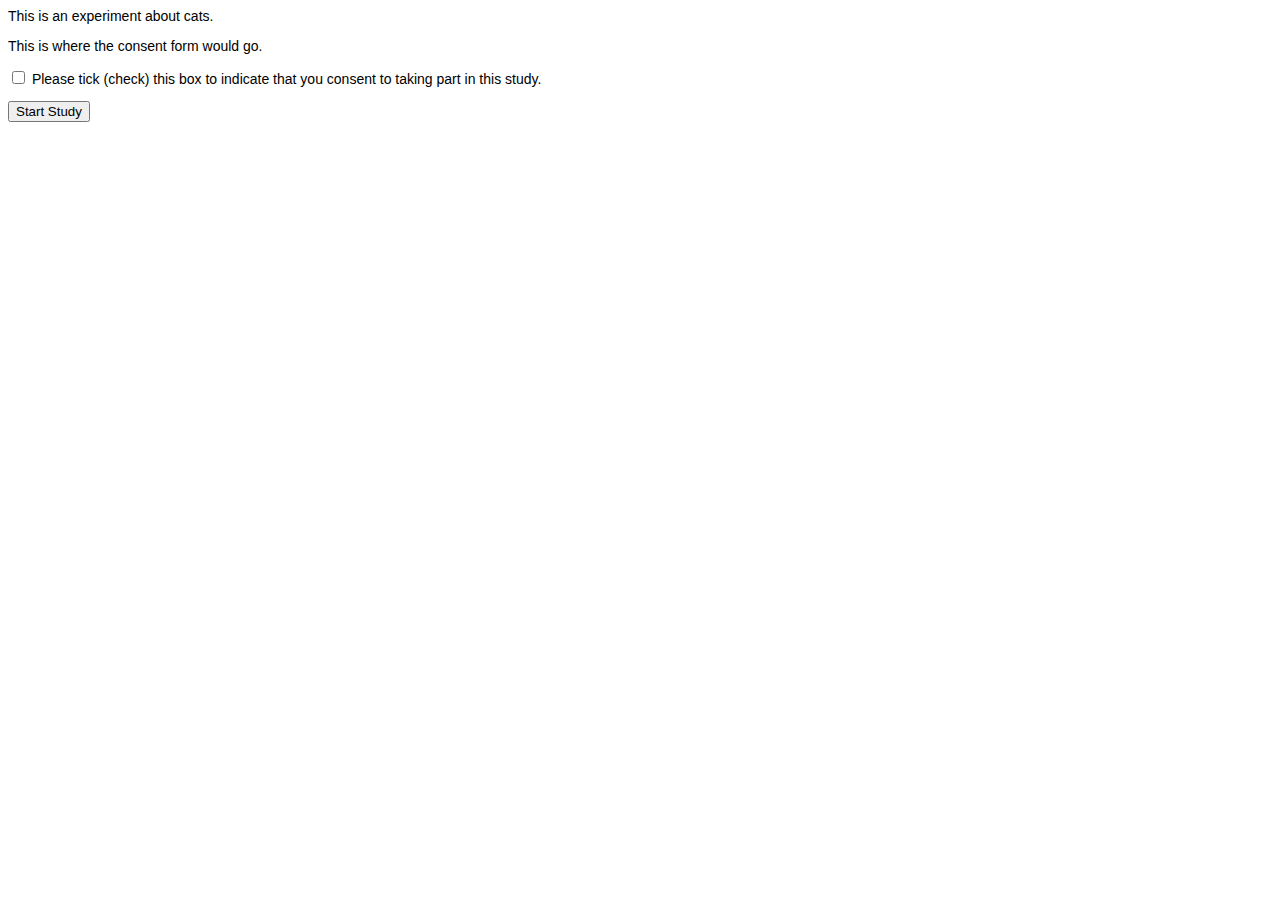
<file: Challenges/Week 1 - The Broadbent Challenge/Hayward/cats/consent_cats.html>
<head>
    <title>Participant Information Sheet</title>
    <style>
        body {
            font: 14px Arial, sans-serif;
        }
    </style>
</head>

<body>
    <div align='left'>
        <p>
            This is an experiment about cats.
        </p>
        <p>
            This is where the consent form would go.
        </p>
        <p>
            <input type="checkbox" id="consent_checkbox" /> Please tick (check) this box to indicate that you consent to taking part in this study.
        </p>
        <button type="button" id="start">Start Study</button>
    </div>
</body>
</file>
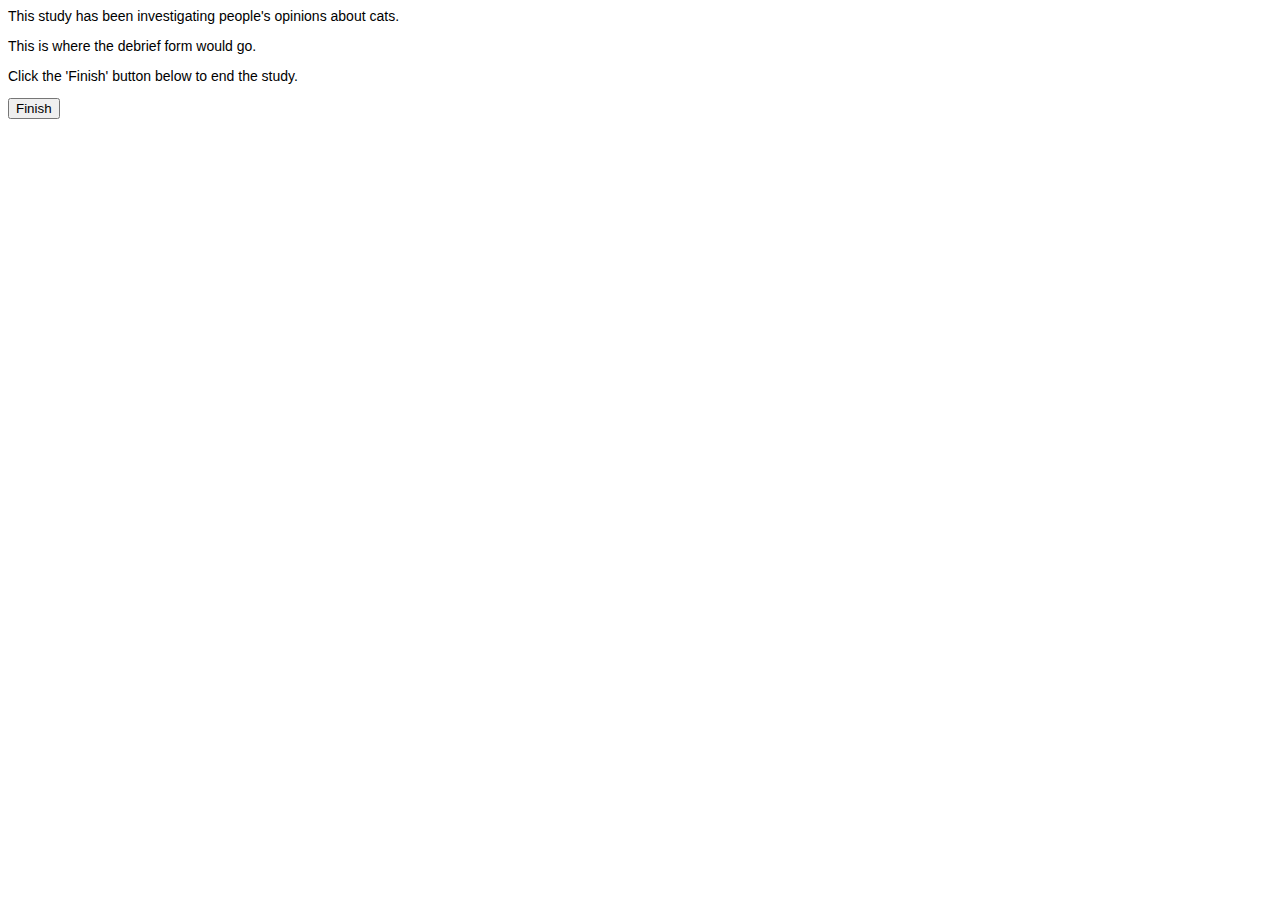
<file: Challenges/Week 1 - The Broadbent Challenge/Hayward/cats/debrief_cats.html>
<head>
    <title>Debrief Sheet</title>
    <style>
        p {
            font: 14px Arial, sans-serif;
        }
        
        ul {
            font: 14px Arial, sans-serif;
        }
    </style>
</head>

<body>
    <div align='left'>
        <p>
            This study has been investigating people's opinions about cats.
        </p>
        <p>
            This is where the debrief form would go.
        </p>
        <p>
            Click the 'Finish' button below to end the study.
        </p>
        <button type="button" id="finish">Finish</button>
    </div>
</body>
</file>
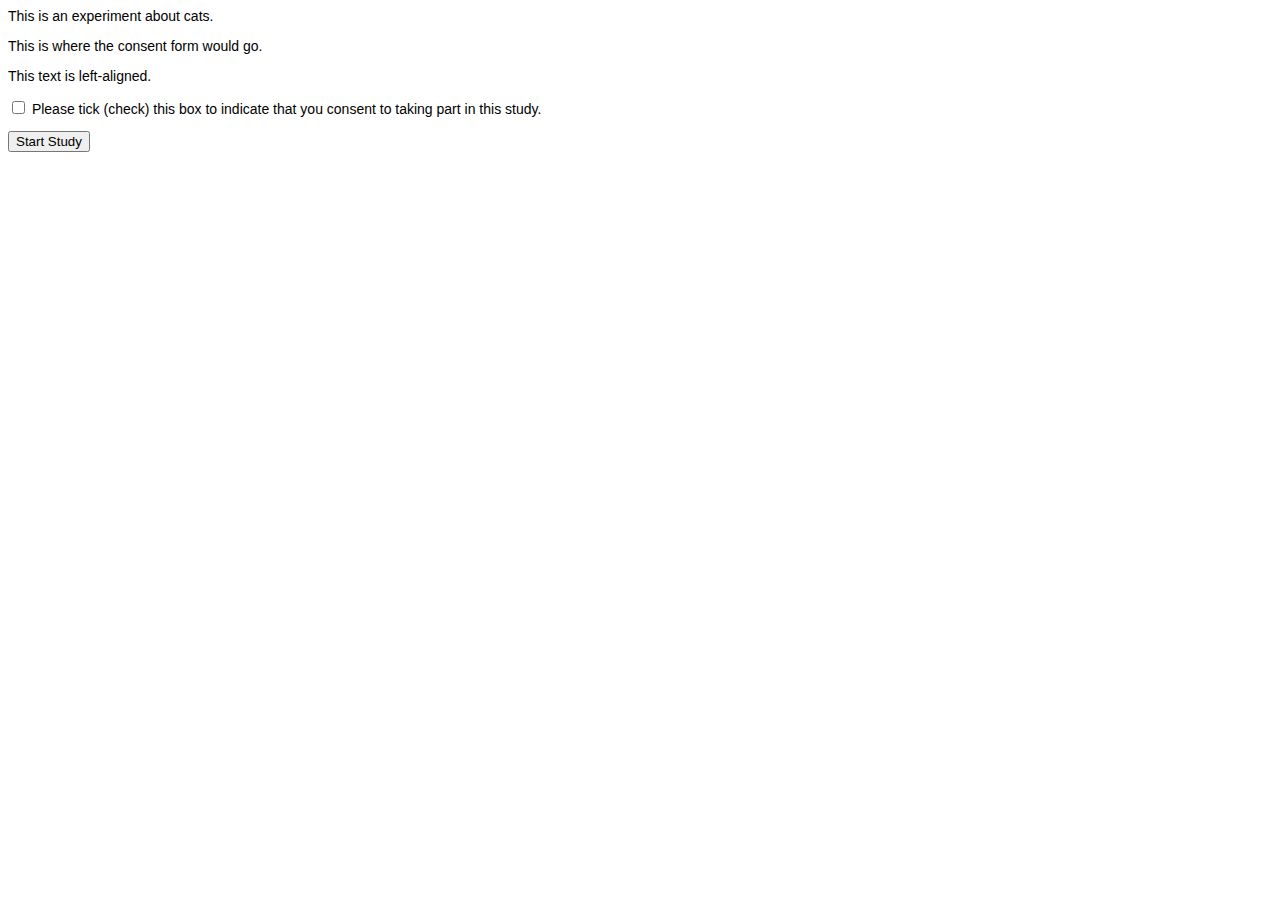
<file: Challenges/Week 1 - The Broadbent Challenge/Matt/Catz/consent_cats.html>
<div id="info sheet">  
    <head>
        <title>Participant Information Sheet</title>
        <style>
            body {font: 14px Arial, sans-serif;}
        </style>
    </head>
    <body>
    <p>
    This is an experiment about cats.
    </p>
    <p>
    This is where the consent form would go.
    </p>
    <div style='text-align: left;'>
        This text is left-aligned.
    </div>
    <p>
        <input type="checkbox" id="consent_checkbox" />
        Please tick (check) this box to indicate that you consent to taking part in this study.
    </p>
    <button type="button" id="start">Start Study</button>
    </body>
</div>
</file>
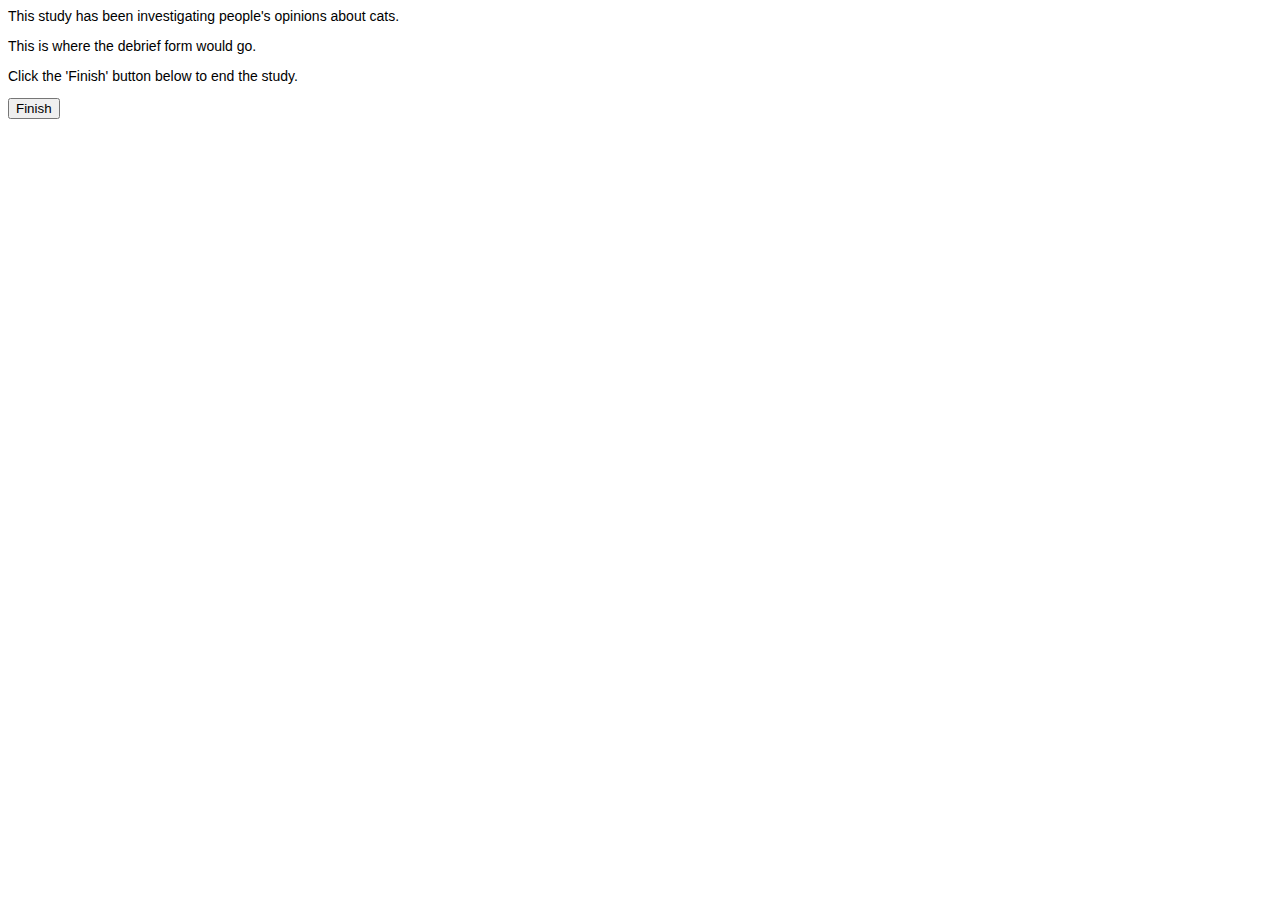
<file: Challenges/Week 1 - The Broadbent Challenge/Matt/Catz/debrief_cats.html>
<div id="debrief">  
    <head>
        <title>Debrief Sheet</title>
        <style>
            p {font: 14px Arial, sans-serif;}
            ul{font: 14px Arial, sans-serif;}
        </style>
    </head>
    <body>
   <p>
    This study has been investigating people's opinions about cats.
   </p>
   <p>
    This is where the debrief form would go.
   </p>
    <p>
        Click the 'Finish' button below to end the study.
    </p>
    <button type="button" id="finish">Finish</button>
</body>
  </div>
</file>
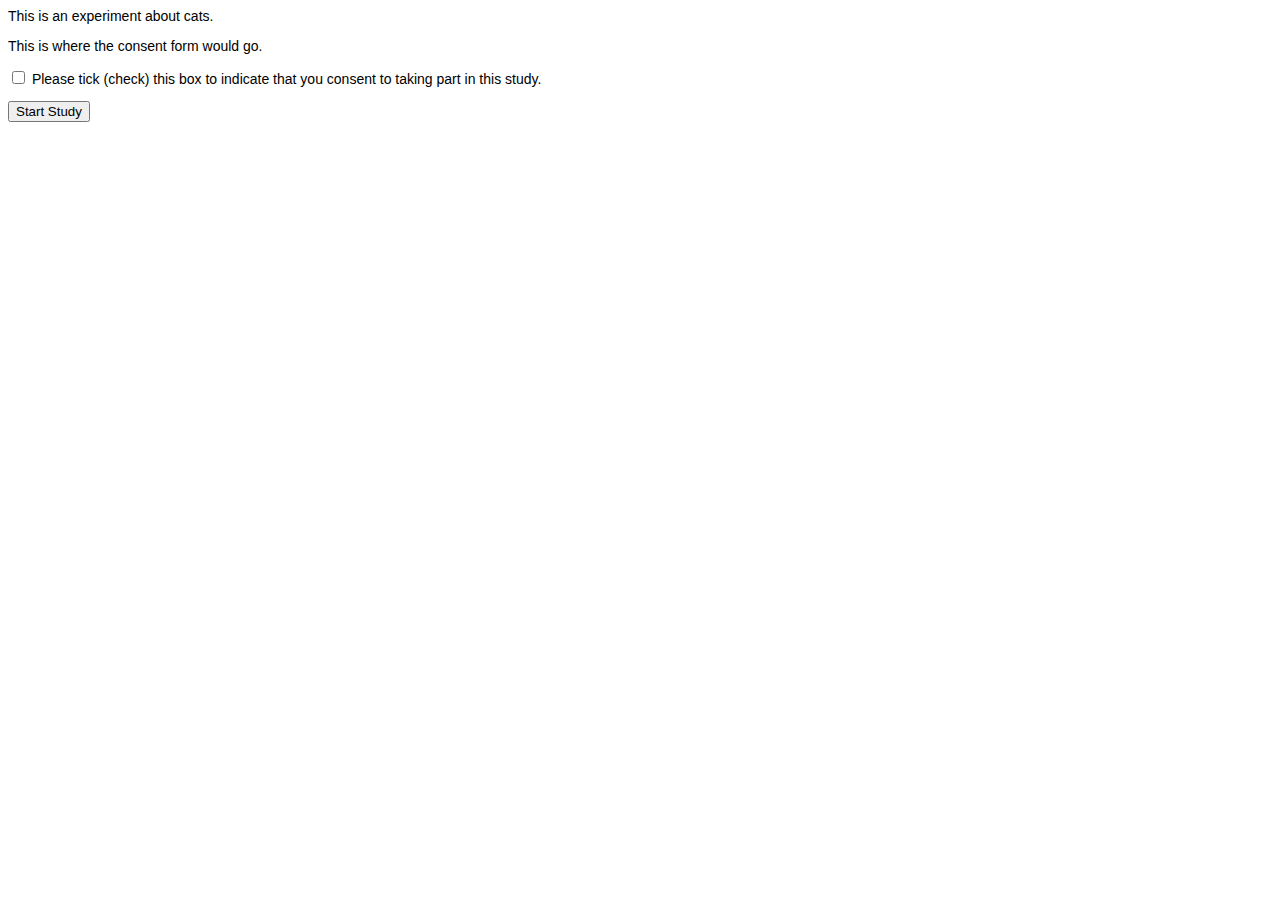
<file: Challenges/Week 1 - The Broadbent Challenge/Veronica/Broadbent Challenge/consent_cats.html>
<div id="info sheet">
    <head>
        <title>Participant Information Sheet</title>
        <style>
            body {font: 14px Arial, sans-serif;}
        </style>
    </head>
    <body>
      <div style ="text-align:left"> 
    <p>
    This is an experiment about cats.
    </p>
    <p>
    This is where the consent form would go.
    </p>
    <p>
      </div>
        <input type="checkbox" id="consent_checkbox" />
        Please tick (check) this box to indicate that you consent to taking part in this study.
    </p>
    <button type="button" id="start">Start Study</button>
    </body>
</div>
</file>
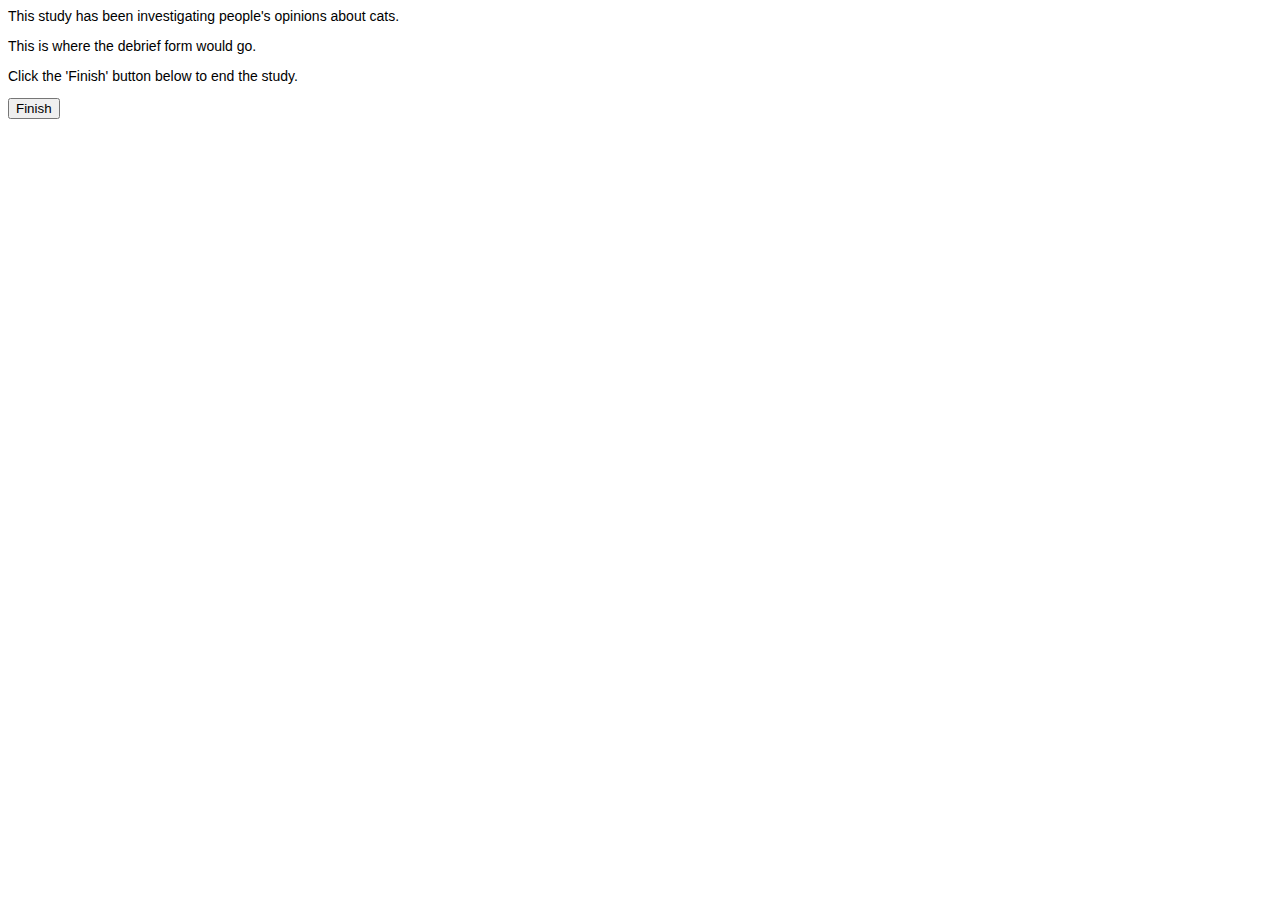
<file: Challenges/Week 1 - The Broadbent Challenge/Veronica/Broadbent Challenge/debrief_cats.html>
<div id="debrief">
    <head>
        <title>Debrief Sheet</title>
        <style>
            p {font: 14px Arial, sans-serif;}
            ul{font: 14px Arial, sans-serif;}
        </style>
    </head>
    <body>
      <div style ="text-align:left"> <!-- all text is now inserted in a div which style is controlled via inline css (you can probably do better by adding this to the style div above)-->
   <p>
    This study has been investigating people's opinions about cats.
   </p>
   <p>
    This is where the debrief form would go.
   </p>
 </div> <!-- div ends here -->
    <p>
        Click the 'Finish' button below to end the study.
    </p>
    <button type="button" id="finish">Finish</button>
</body>
  </div>
</file>
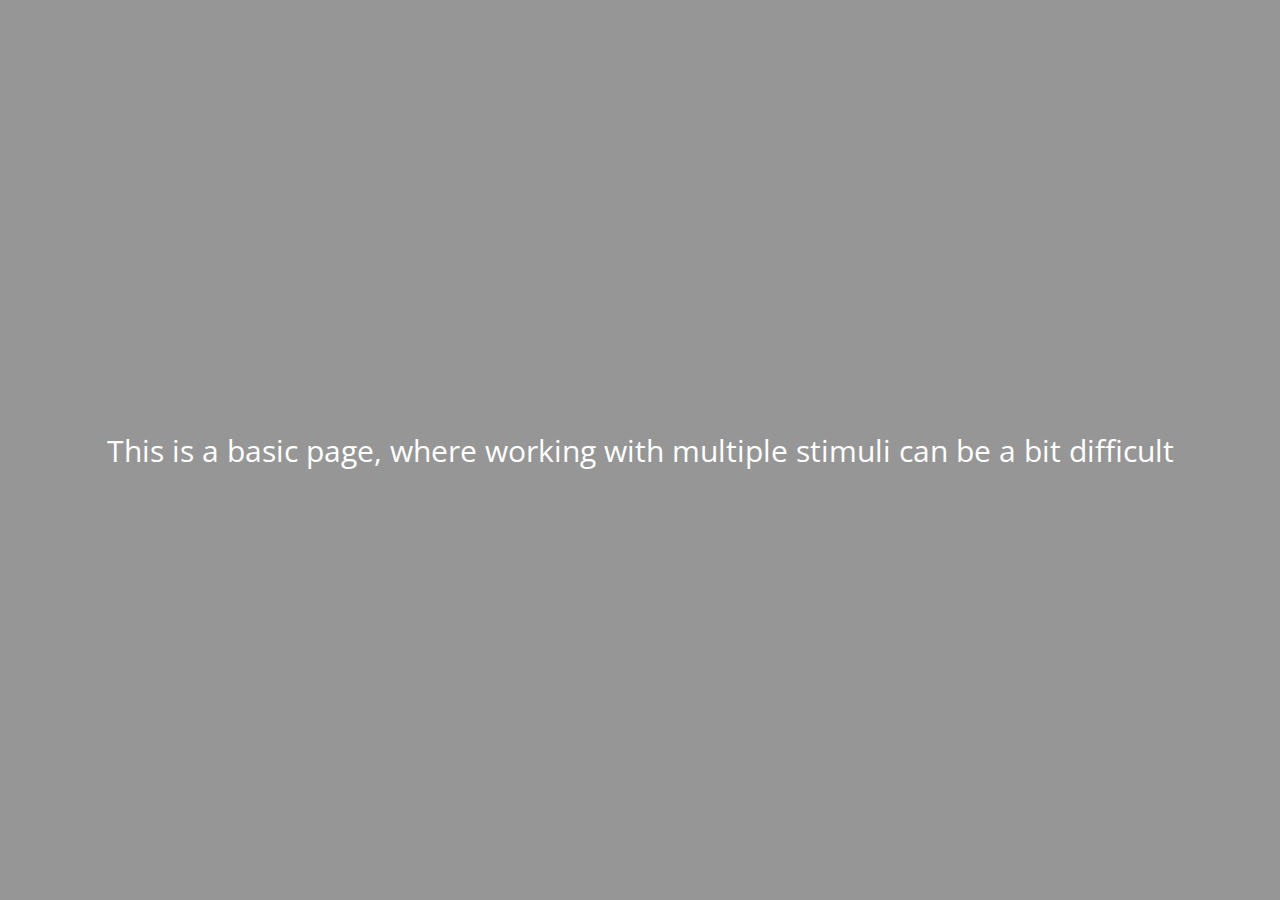
<file: Challenges/Week 2 - The Rotato Challenge/Veronica/rotato challenge/rotatoChallenge.html>
<!DOCTYPE html>
<html>
<head>
  <title>Rotato challenge</title>
  <script src="jspsych-6/jspsych.js"></script>
  <script src="jspsych-6/plugins/jspsych-html-keyboard-response.js"></script>
  <script src="jspsych-psychophysics-master/jspsych-psychophysics.js"></script>
  <link href="jspsych-6/css/jspsych.css" rel="stylesheet" type="text/css"></link>
  <link href="customStyle.css" rel="stylesheet" type="text/css"></link>

</head>

<body></body>
<script>

// create timeline
var timeline = [];

// define instructions trial
var instructions = {
  type: 'html-keyboard-response',
  stimulus: '<p>This is a basic page, where working with multiple stimuli can be a bit difficult</p>',
  post_trial_gap: 500,
};

var canvWidth = 1000;
var canvHeight = 800;
var rightPos = canvWidth/4; 
var leftPos = -(canvWidth/4);
var topPos = -(canvHeight/2);
var bottomPos = canvHeight/2;

var text_object1 = {
  obj_type: 'text',
  startX: 0,
  startY: topPos+(24*2), // text is 24 px
  content: 'Here I created a 800x400px html canvas where you can draw stimuli via JavaScript\n\n Stimuli can be positioned in the canvas using xy coords',
  font: "24px 'Arial'",
  text_color: 'white',
  origin_center: true // change the coord origin to the centre of the window
}

var text_object2 = {
  obj_type: 'text',
  content: 'You can set the origin of the axes at the centre of the canvas',
  font: "24px 'Arial'",
  text_color: 'white',
  startX: 0,
  startY: 0,
  origin_center: true 
}

var text_object3 = {
  obj_type: 'text',
  content: 'Press spacebar to continue',
  font: "24px 'Arial'",
  text_color: 'red',
  startX: 0,
  startY: bottomPos-24,
  origin_center: true 
}


var text_object4 = {
  obj_type: 'text',
  content: 'You can easily position as many objects as you need, wherever you like',
  font: "24px 'Arial'",
  text_color: 'white',
  startX: 0,
  startY: topPos+24,
  origin_center: true 
}

var text_object5 = {
  obj_type: 'text',
  content: 'You can use JS to create fancier objects',
  font: "24px 'Arial'",
  text_color: 'white',
  startX: 0,
  startY: topPos+24,
  origin_center: true
}

// some examples of basic shapes, presented at different times from the trial start
var shape_object1 = {
  obj_type: 'circle',
  origin_center: true, 
  startX: leftPos, 
  startY: 0,
  radius: 100, // of the disk
  line_color: 'white', 
  fill_color: 'white',
  show_start_time: 1500 
}

var shape_object2 = {
  obj_type: 'rect',
  origin_center: true, 
  startX: rightPos, 
  startY: 0,
  width: 100, // of the rect 
  height: 100,
  line_color: 'white', 
  fill_color: 'white',
  show_start_time: 2000 
}

var shape_object3 = {
  obj_type: 'rect',
  origin_center: true, 
  startX: 0, 
  startY: -200,
  width: 200, 
  height: 100,
  line_color: 'yellow', 
  fill_color: 'yellow',
  show_start_time: 2500 
}

var shape_object4 = {
  obj_type: 'rect',
  origin_center: true, 
  startX: 300, 
  startY: 100,
  width: 100, 
  height: 200,
  line_color: 'green', 
  fill_color: 'green',
  show_start_time: 3000 
}

  var line_object1 = {
      obj_type: 'line',
      origin_center: true,
      startX: 0, 
      startY: 0,
      angle: 45,
      line_length: 500,
      line_color: 'orange', 
      show_start_time: 3500, 
  }

// some examples of how you can use JS functions to draw stimuli
// all examples taken from the jspsych-psychophysics demo library
var special_shape_object1 = {
    obj_type: 'rect', // means a rectangle
    startX: leftPos, // location in the canvas
    startY: 0,
    origin_center: true,
    width: 200, // of the rectangle
    height: 200,
    line_color: 'rgb(0,0,0)',
    fill_color: 'rgb(0,0,0)',
    change_attr: function(stim, times, frames){ // called by the requestAnimationFrame
        const frequency = 0.05;
        const sin_value = Math.sin(2 * Math.PI * frequency * times/1000) // The times are in terms of milliseconds
        const normalized_value = sin_value/2 + 1/2; // from 0 to 1
        color = Math.floor(normalized_value * 255) // An integer between 0 and 255
        stim.fill_color = `rgb(${color}, ${color}, ${color})`
    }
}

var special_shape_object2 = {
  obj_type: 'circle',
  startX: 0, 
  startY: 0,
  endX: 300,
  endY: 0,
  radius: 30,
  origin_center: true, 
  fill_color: 'black',
  show_start_time: 1500,
  motion_start_time: 2500,
  horiz_pix_frame: 10,
}

var special_shape_object3= {
  obj_type: 'circle',
  startX: 0, 
  startY: -300,
  endX: 0,
  endY: 300,
  radius: 50,
  origin_center: true, 
  fill_color: 'blue',
  show_start_time: 3500,
  motion_start_time: 4500,
  vert_pix_frame: 10,
}

var trial1 = {
  type: 'psychophysics',
  stimuli: [text_object1, text_object2, text_object3],
  choices: [32], // spacebar to continue
  canvas_width: canvWidth,
  canvas_height: canvHeight,
  background_color: 'rgb(165, 165, 165)', // expt's bkg is 150, using 165 to highlight the canvas
}

var trial2 = {
  type: 'psychophysics',
  stimuli: [text_object4, shape_object1, shape_object2, shape_object3, shape_object4, line_object1, text_object3],
  choices: [32], // spacebar to continue
  canvas_width: canvWidth,
  canvas_height: canvHeight,
  background_color: 'rgb(165, 165, 165)', 
}

var trial3 = {
  type: 'psychophysics',
  stimuli: [text_object5, special_shape_object1, special_shape_object2, special_shape_object3],
  choices: [32], // spacebar to continue
  canvas_width: canvWidth,
  canvas_height: canvHeight,
  background_color: 'rgb(165, 165, 165)', 
}

jsPsych.init({
  timeline: [instructions, trial1, trial2, trial3],
  on_finish: function(){jsPsych.data.displayData(); },
  exclusions: {
    min_width: 800,
    min_height:600
  }
});

</script>
</html>
</file>
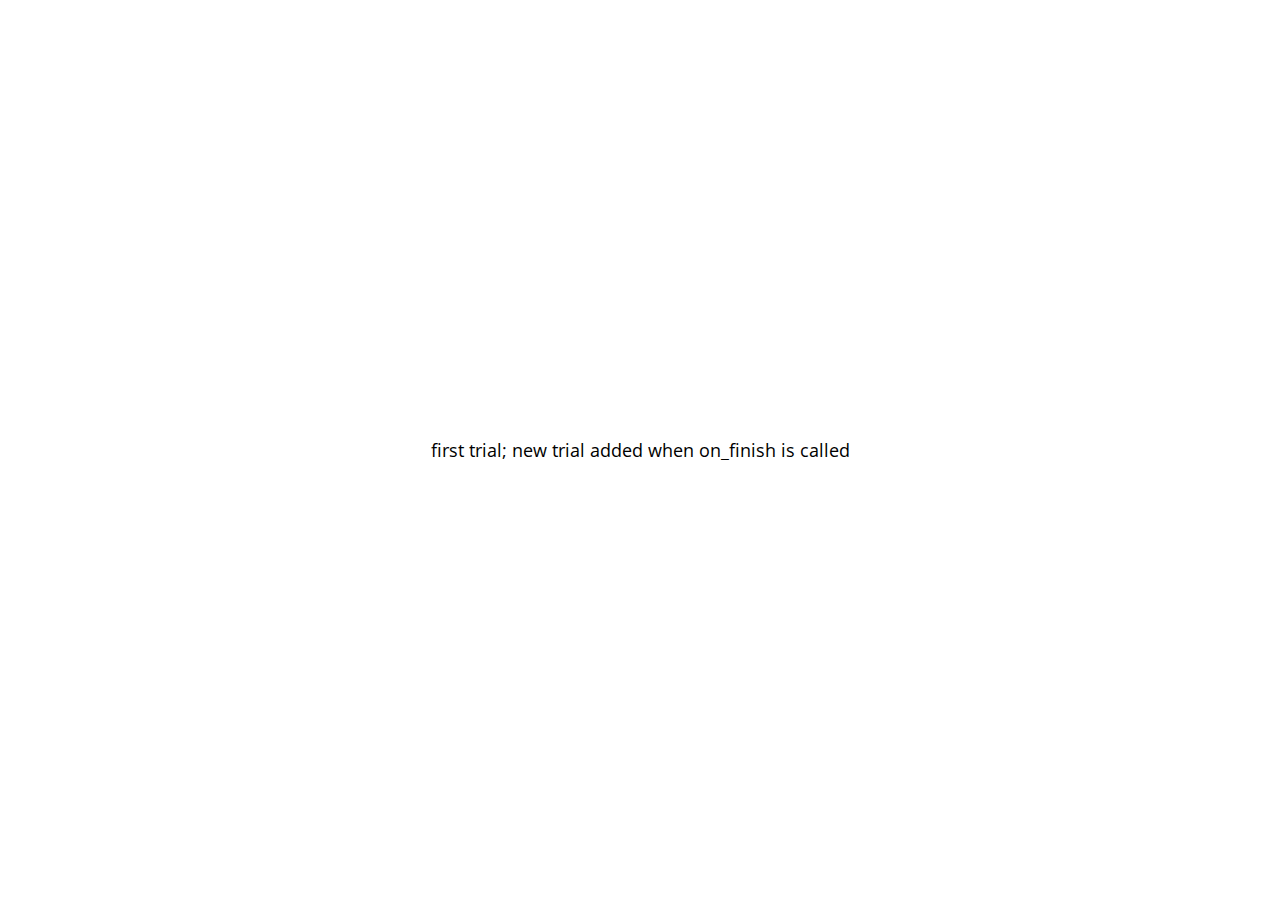
<file: Challenges/Week 1 - The Broadbent Challenge/Hayward/cats/jspsych-6.1.0/examples/add-to-end-of-timeline.html>
<!DOCTYPE html>
<html>
  <head>
    <script src="../jspsych.js"></script>
    <script src="../plugins/jspsych-html-keyboard-response.js"></script>
    <script src="../plugins/jspsych-image-keyboard-response.js"></script>
    <link rel="stylesheet" href="../css/jspsych.css"></link>
  </head>
  <body></body>
  <script>

  var first = {
    type: 'html-keyboard-response',
    stimulus: 'first trial; new trial added when on_finish is called',
    on_finish: function(){
      jsPsych.pauseExperiment();
      jsPsych.addNodeToEndOfTimeline({
        timeline: [{
          type: 'image-keyboard-response',
          stimulus: 'img/happy_face_4.jpg'
        }]
      }, jsPsych.resumeExperiment)
    }
  }

  jsPsych.init({
    timeline: [first],
    on_finish: function(){jsPsych.data.displayData(); }
  });

  </script>
</html>
</file>
<file: Challenges/Week 2 - The Rotato Challenge/Veronica/rotato challenge/jspsych-6/css/jspsych.css>
/*
 * CSS for jsPsych experiments.
 *
 * This stylesheet provides minimal styling to make jsPsych
 * experiments look polished without any additional styles.
 */

 @import url(https://fonts.googleapis.com/css?family=Open+Sans:400italic,700italic,400,700);

/* Container holding jsPsych content */

 .jspsych-display-element {
   display: flex;
   flex-direction: column;
   overflow-y: auto;
 }

 .jspsych-display-element:focus {
   outline: none;
 }

 .jspsych-content-wrapper {
   display: flex;
   margin: auto;
   flex: 1 1 100%;
   width: 100%;
 }

 .jspsych-content {
   max-width: 95%; /* this is mainly an IE 10-11 fix */
   text-align: center;
   margin: auto; /* this is for overflowing content */
 }

 .jspsych-top {
   align-items: flex-start;
 }

 .jspsych-middle {
   align-items: center;
 }

/* fonts and type */

.jspsych-display-element {
  font-family: 'Open Sans', 'Arial', sans-serif;
  font-size: 18px;
  line-height: 1.6em;
}

/* Form elements like input fields and buttons */

.jspsych-display-element input[type="text"] {
  font-family: 'Open Sans', 'Arial', sans-serif;
  font-size: 14px;
}

/* borrowing Bootstrap style for btn elements, but combining styles a bit */
.jspsych-btn {
  display: inline-block;
  padding: 6px 12px;
  margin: 0px;
  font-size: 14px;
  font-weight: 400;
  font-family: 'Open Sans', 'Arial', sans-serif;
  cursor: pointer;
  line-height: 1.4;
  text-align: center;
  white-space: nowrap;
  vertical-align: middle;
  background-image: none;
  border: 1px solid transparent;
  border-radius: 4px;
  color: #333;
  background-color: #fff;
  border-color: #ccc;
}

.jspsych-btn:hover {
  background-color: #ddd;
  border-color: #aaa;
}

.jspsych-btn:disabled {
  background-color: #eee;
  color: #aaa;
  border-color: #ccc;
  cursor: not-allowed;
}

/* jsPsych progress bar */

#jspsych-progressbar-container {
  color: #555;
  border-bottom: 1px solid #dedede;
  background-color: #f9f9f9;
  margin-bottom: 1em;
  text-align: center;
  padding: 8px 0px;
  width: 100%;
  line-height: 1em;
}
#jspsych-progressbar-container span {
  font-size: 14px;
  padding-right: 14px;
}
#jspsych-progressbar-outer {
  background-color: #eee;
  width: 50%;
  margin: auto;
  height: 14px;
  display: inline-block;
  vertical-align: middle;
  box-shadow: inset 0 1px 2px rgba(0,0,0,0.1);
}
#jspsych-progressbar-inner {
  background-color: #aaa;
  width: 0%;
  height: 100%;
}

/* Control appearance of jsPsych.data.displayData() */
#jspsych-data-display {
  text-align: left;
}
</file>
<file: Challenges/Week 2 - The Rotato Challenge/Veronica/rotato challenge/customStyle.css>
body {
  background-color: rgba(150, 150, 150);
  color: white;
}

p {
  font-size: 30px;
  line-height: 170%;
}

mark {
  background-color: white;
  color: black;
}

.centerbox {
  width: 100%;
  height: 100%;
  position: absolute;
  top: 0;
  bottom: 0;
  left: 0;
  right: 0;
  display: flex;
  justify-content: center;
  align-items: center;
  margin-left: auto;
  margin-right: auto;
}

.leftbox {
  position:absolute;
  top:50%;
  left:50%;
  margin-right:-50%;
  transform: translate(-100%,-50%);
  z-index: 2;
}

.rightbox {
  position:absolute;
  top:50%;
  left:50%;
  margin-right:-50%;
  transform: translate(0%,-50%);
}

#info {
  background-color: white;
  color: black;
  text-align: left;
  padding-top: 2%;
  padding-right: 5%;
  padding-bottom: 2%;
  padding-left:5%;
  word-wrap: break-word;
  overflow: hidden;
}

#info > p {
  font-size: 16px;
}

#info > h1 {
  text-align: center;
}

#fixcross {
  font-size: 60px;
}

#prompt {
  font-size: 25px;
  position:absolute;
  top:90%;
}
</file>
<file: Challenges/Week 1 - The Broadbent Challenge/Hayward/cats/jspsych-6.1.0/css/jspsych.css>
/*
 * CSS for jsPsych experiments.
 *
 * This stylesheet provides minimal styling to make jsPsych
 * experiments look polished without any additional styles.
 */

 @import url(https://fonts.googleapis.com/css?family=Open+Sans:400italic,700italic,400,700);

/* Container holding jsPsych content */

 .jspsych-display-element {
   display: flex;
   flex-direction: column;
   overflow-y: auto;
 }

 .jspsych-display-element:focus {
   outline: none;
 }

 .jspsych-content-wrapper {
   display: flex;
   margin: auto;
   flex: 1 1 100%;
   width: 100%;
 }

 .jspsych-content {
   max-width: 95%; /* this is mainly an IE 10-11 fix */
   text-align: center;
   margin: auto; /* this is for overflowing content */
 }

 .jspsych-top {
   align-items: flex-start;
 }

 .jspsych-middle {
   align-items: center;
 }

/* fonts and type */

.jspsych-display-element {
  font-family: 'Open Sans', 'Arial', sans-serif;
  font-size: 18px;
  line-height: 1.6em;
}

/* Form elements like input fields and buttons */

.jspsych-display-element input[type="text"] {
  font-family: 'Open Sans', 'Arial', sans-serif;
  font-size: 14px;
}

/* borrowing Bootstrap style for btn elements, but combining styles a bit */
.jspsych-btn {
  display: inline-block;
  padding: 6px 12px;
  margin: 0px;
  font-size: 14px;
  font-weight: 400;
  font-family: 'Open Sans', 'Arial', sans-serif;
  cursor: pointer;
  line-height: 1.4;
  text-align: center;
  white-space: nowrap;
  vertical-align: middle;
  background-image: none;
  border: 1px solid transparent;
  border-radius: 4px;
  color: #333;
  background-color: #fff;
  border-color: #ccc;
}

.jspsych-btn:hover {
  background-color: #ddd;
  border-color: #aaa;
}

.jspsych-btn:disabled {
  background-color: #eee;
  color: #aaa;
  border-color: #ccc;
  cursor: not-allowed;
}

/* jsPsych progress bar */

#jspsych-progressbar-container {
  color: #555;
  border-bottom: 1px solid #dedede;
  background-color: #f9f9f9;
  margin-bottom: 1em;
  text-align: center;
  padding: 8px 0px;
  width: 100%;
  line-height: 1em;
}
#jspsych-progressbar-container span {
  font-size: 14px;
  padding-right: 14px;
}
#jspsych-progressbar-outer {
  background-color: #eee;
  width: 50%;
  margin: auto;
  height: 14px;
  display: inline-block;
  vertical-align: middle;
  box-shadow: inset 0 1px 2px rgba(0,0,0,0.1);
}
#jspsych-progressbar-inner {
  background-color: #aaa;
  width: 0%;
  height: 100%;
}

/* Control appearance of jsPsych.data.displayData() */
#jspsych-data-display {
  text-align: center;
}
</file>
